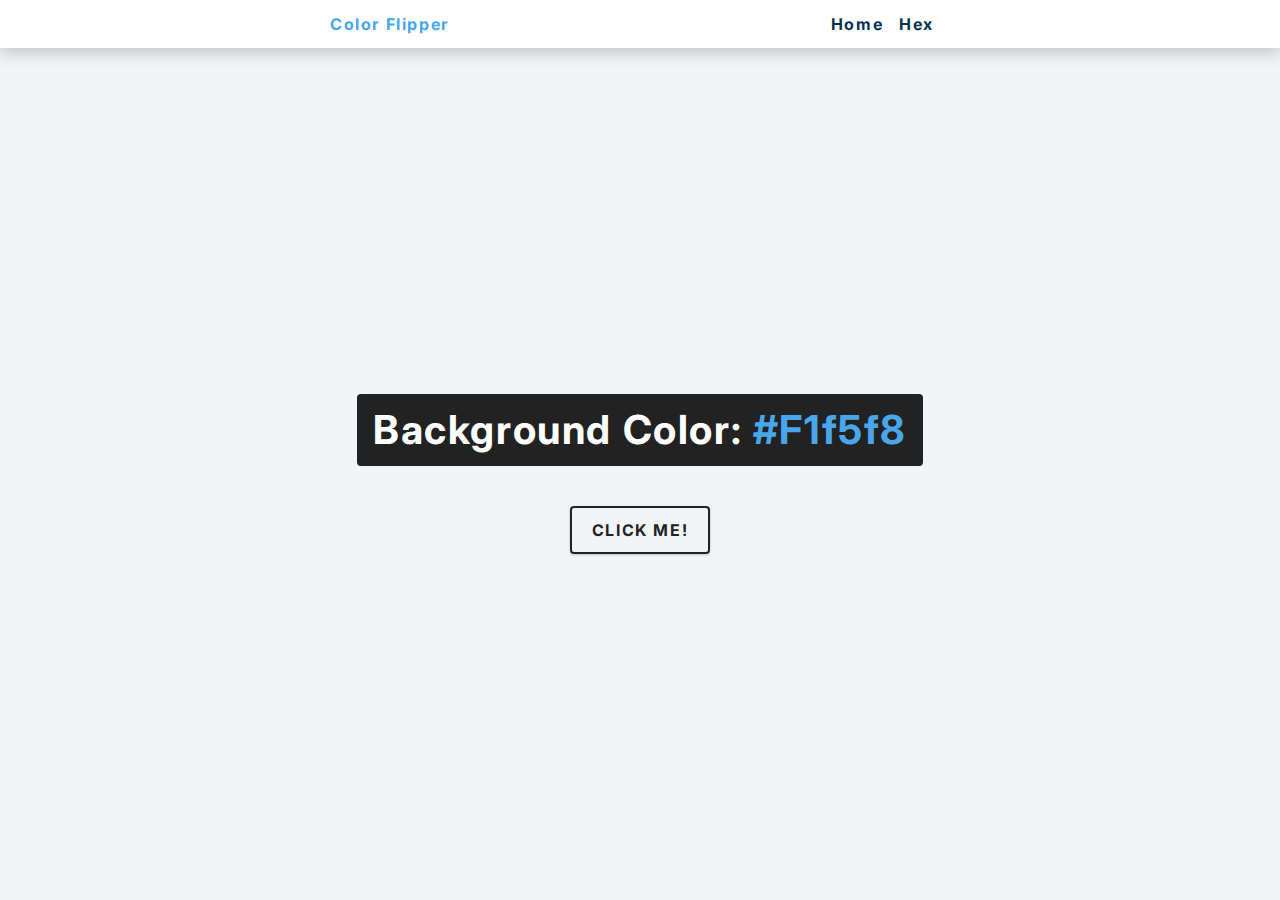
<file: index.html>
<!DOCTYPE html>
<html lang="en">
  <head>
    <meta charset="UTF-8" />
    <meta name="viewport" content="width=device-width, initial-scale=1.0" />
    <title>Color Flipper || Simple</title>
    <link rel="preconnect" href="https://fonts.googleapis.com">
    <link rel="preconnect" href="https://fonts.gstatic.com" crossorigin>
    <link href="https://fonts.googleapis.com/css2?family=Inter:wght@200;400;700;900&family=Poppins:ital,wght@0,400;0,600;0,700;1,900&family=Urbanist:ital,wght@0,100;0,200;0,300;0,400;0,500;0,600;0,700;0,800;1,100;1,200;1,300;1,500;1,600;1,700;1,800&display=swap" rel="stylesheet">
    <!-- styles -->
    <link rel="stylesheet" href="styles.css" />
  </head>
  <body>
    <nav>
      <div class="nav-center">
        <h4>color flipper</h4>
        <ul class="nav-links">
          <li>
            <a href="index.html">Home</a>
          </li>
          <li>
            <a href="./hex.html">Hex</a>
          </li>
        </ul>
      </div>
    </nav>
    <main>
      <div class="container">
        <h2>Background Color: <span class="color">#f1f5f8</span></h2>
        <button id="btn" class="btn btn-hero">
          Click Me!
        </button>
      </div>
    </main>
    <!-- javascript -->
    <script src="app.js"></script>
  </body>
</html>
</file>
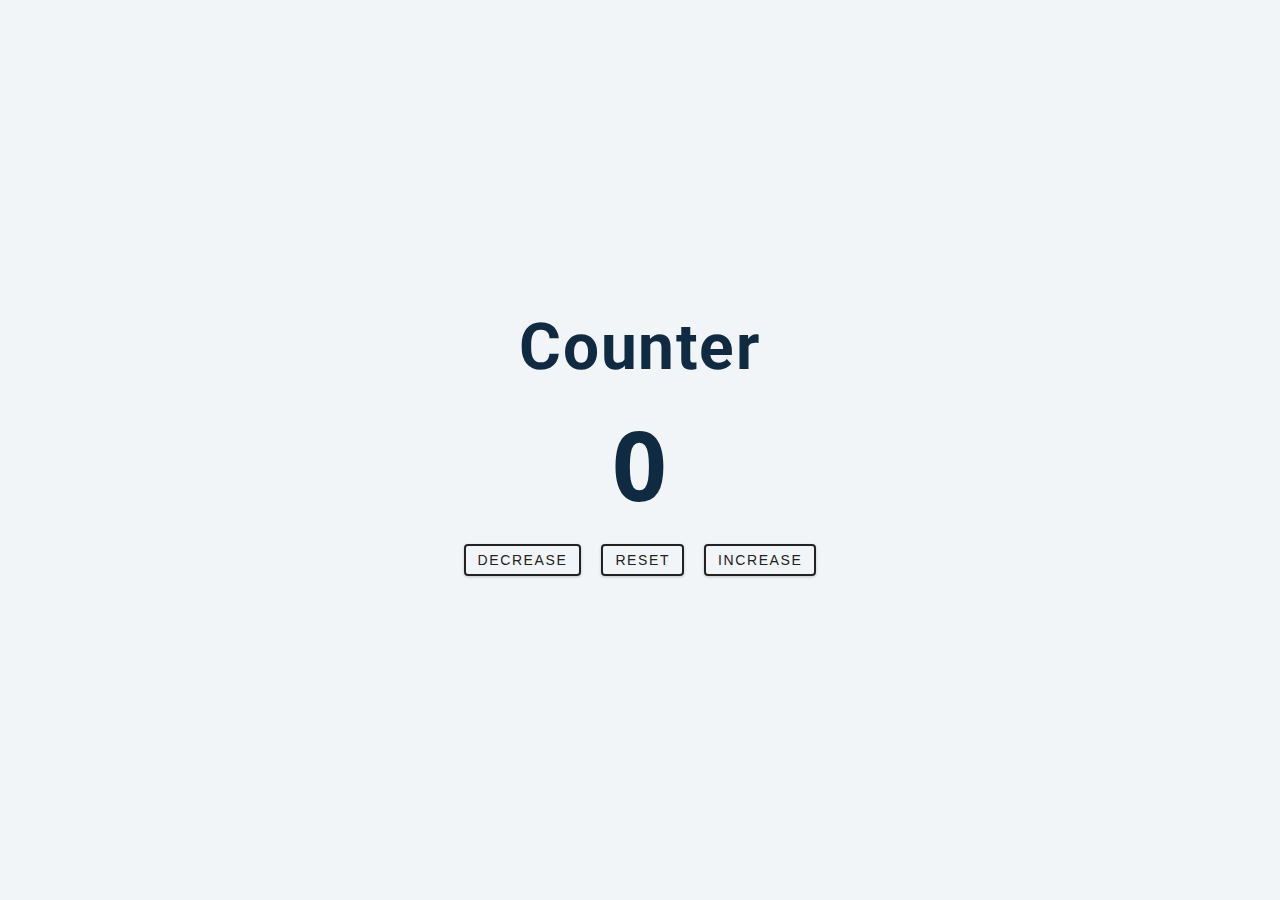
<file: counter/index.html>
<!DOCTYPE html>
<html lang="en">
  <head>
    <meta charset="UTF-8" />
    <meta name="viewport" content="width=device-width, initial-scale=1.0" />
    <title>Counter</title>

    <!-- styles -->
    <link rel="stylesheet" href="styles.css" />
  </head>
  <body>
    <main>
      <div class="container">
        <h1>counter</h1>
        <span id="value">0</span>
        <div class="button-container">
          <button class="btn decrease">decrease</button>
          <button class="btn reset">reset</button>
          <button class="btn increase">increase</button>
        </div>
      </div>
    </main>
    <!-- javascript -->
    <script src="app.js"></script>
  </body>
</html>
</file>
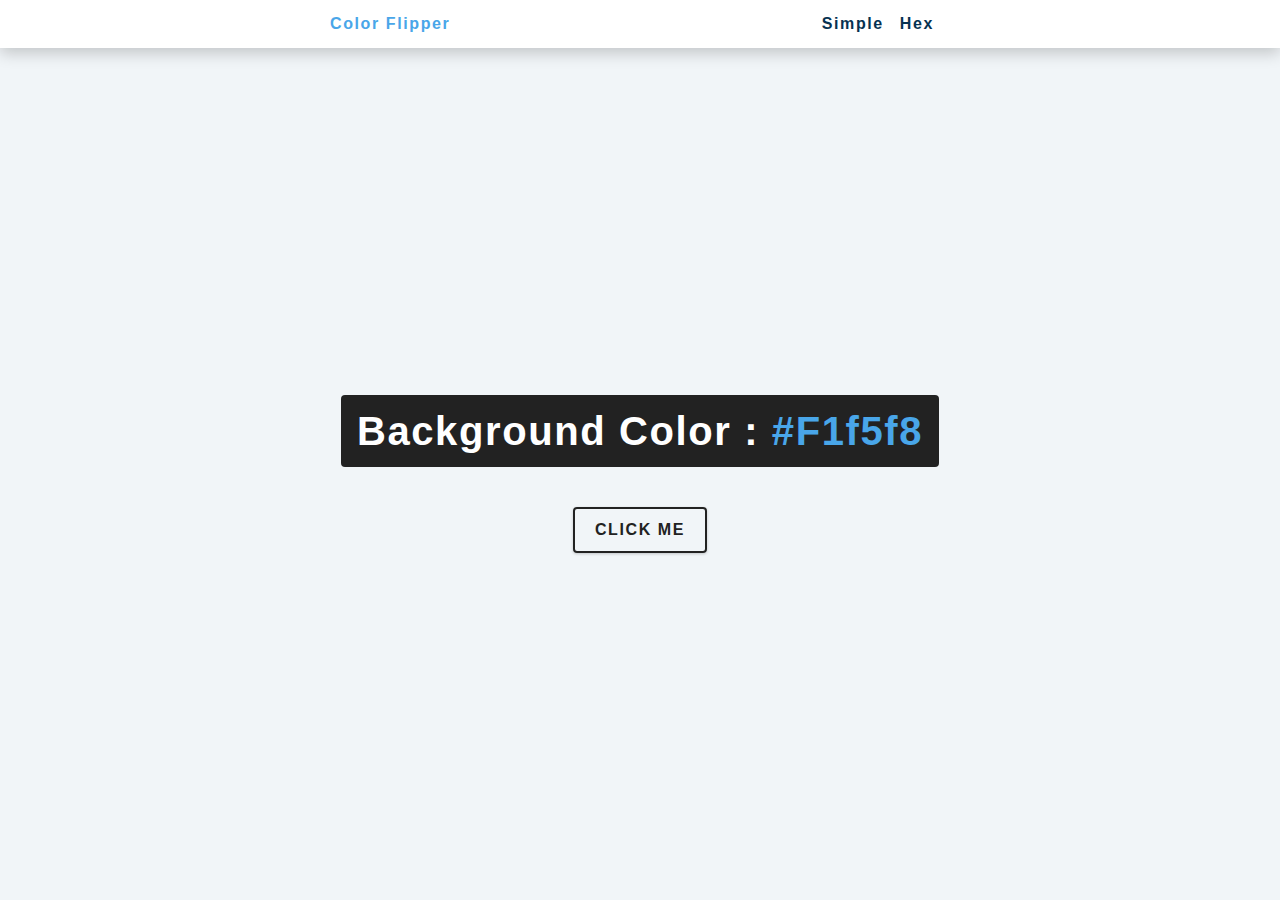
<file: hex.html>
<!DOCTYPE html>
<html lang="en">
  <head>
    <meta charset="UTF-8" />
    <meta name="viewport" content="width=device-width, initial-scale=1.0" />
    <title>
      Color Flipper || Simple
    </title>

    <!-- styles -->
    <link rel="stylesheet" href="styles.css" />
  </head>

  <body>
    <nav>
      <div class="nav-center">
        <h4>color flipper</h4>
        <ul class="nav-links">
          <li><a href="index.html">simple</a></li>
          <li><a href="hex.html">hex</a></li>
        </ul>
      </div>
    </nav>
    <main>
      <div class="container">
        <h2>background color : <span class="color">#f1f5f8</span></h2>
        <button class="btn btn-hero" id="btn">click me</button>
      </div>
    </main>
    <!-- javascript -->
    <script src="hex.js"></script>
  </body>
</html>
</file>
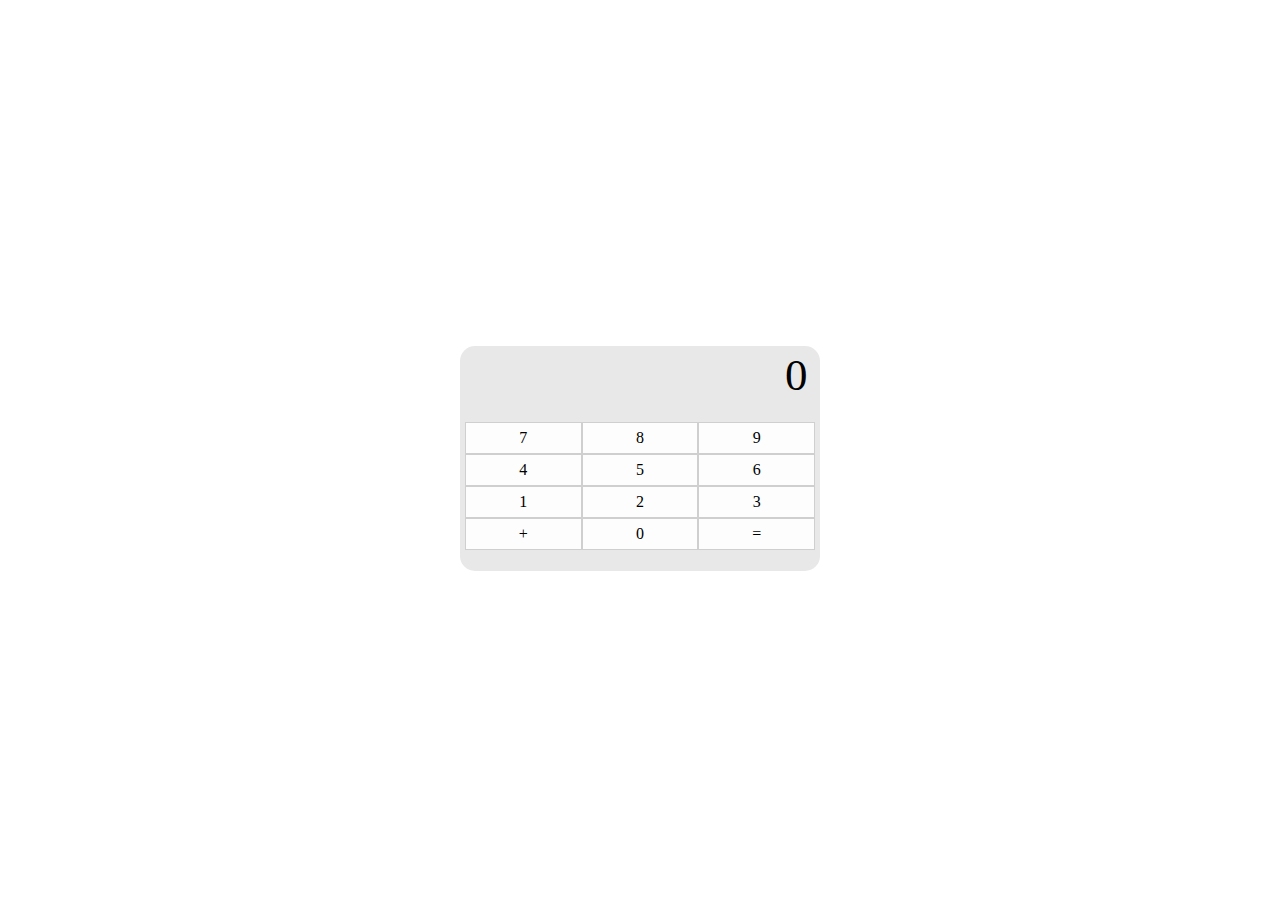
<file: counter/test.html>
<!DOCTYPE html>
<html lang="en">
<head>
    <meta charset="UTF-8">
    <meta http-equiv="X-UA-Compatible" content="IE=edge">
    <meta name="viewport" content="width=device-width, initial-scale=1.0">
    <link rel="stylesheet" href="./test.css">
    <title>Document</title>
</head>
<body>
    <main>
       <div class="container">
           <div class="output">
                0
           </div>
        <ul>
            <li class="btn btn7">
                7
            </li>
            <li class="btn btn8">
                8
            </li>
            <li class="btn btn9">
                9
            </li>
            <li class="btn btn4">
                4
            </li>
            <li class="btn btn5">
                5
            </li>
            <li class="btn btn6">
                6
            </li>
            <li class="btn btn1">
                1
            </li>
            <li class="btn btn2">
                2
            </li>
            <li class="btn btn3">
                3
            </li>
            <li class="btn btn+">
                +
            </li>
            <li class="btn btn0">
                0
            </li>
            <li class="btn btn=">
                =
            </li>
        </ul>
       </div>
    </main>

    <script src="./test.js"></script>
</body>
</html>
</file>
<file: styles.css>
/*
=============== 
Fonts
===============
*/

/*
=============== 
Variables
===============
*/

:root {
  /* dark shades of primary color*/
  --clr-primary-1: hsl(205, 86%, 17%);
  --clr-primary-2: hsl(205, 77%, 27%);
  --clr-primary-3: hsl(205, 72%, 37%);
  --clr-primary-4: hsl(205, 63%, 48%);
  /* primary/main color */
  --clr-primary-5: hsl(205, 78%, 60%);
  /* lighter shades of primary color */
  --clr-primary-6: hsl(205, 89%, 70%);
  --clr-primary-7: hsl(205, 90%, 76%);
  --clr-primary-8: hsl(205, 86%, 81%);
  --clr-primary-9: hsl(205, 90%, 88%);
  --clr-primary-10: hsl(205, 100%, 96%);
  /* darkest grey - used for headings */
  --clr-grey-1: hsl(209, 61%, 16%);
  --clr-grey-2: hsl(211, 39%, 23%);
  --clr-grey-3: hsl(209, 34%, 30%);
  --clr-grey-4: hsl(209, 28%, 39%);
  /* grey used for paragraphs */
  --clr-grey-5: hsl(210, 22%, 49%);
  --clr-grey-6: hsl(209, 23%, 60%);
  --clr-grey-7: hsl(211, 27%, 70%);
  --clr-grey-8: hsl(210, 31%, 80%);
  --clr-grey-9: hsl(212, 33%, 89%);
  --clr-grey-10: hsl(210, 36%, 96%);
  --clr-white: #fff;
  --clr-red-dark: hsl(360, 67%, 44%);
  --clr-red-light: hsl(360, 71%, 66%);
  --clr-green-dark: hsl(125, 67%, 44%);
  --clr-green-light: hsl(125, 71%, 66%);
  --clr-black: #222;
  --ff-primary: 'Inter', sans-serif;
  --ff-secondary: 'Inter', sans-serif;
  --transition: all 0.3s linear;
  --spacing: 0.1rem;
  --radius: 0.25rem;
  --light-shadow: 0 5px 15px rgba(0, 0, 0, 0.1);
  --dark-shadow: 0 5px 15px rgba(0, 0, 0, 0.2);
  --max-width: 1170px;
  --fixed-width: 620px;
}

/*
=============== 
Global Styles
===============
*/

*,
::after,
::before {
  margin: 0;
  padding: 0;
  box-sizing: border-box;
}
body {
  font-family: var(--ff-secondary);
  background: var(--clr-grey-10);
  color: var(--clr-grey-1);
  line-height: 1.5;
  font-size: 0.875rem;
}
ul {
  list-style-type: none;
}
a {
  text-decoration: none;
}
h1,
h2,
h3,
h4 {
  letter-spacing: var(--spacing);
  text-transform: capitalize;
  line-height: 1.25;
  margin-bottom: 0.75rem;
  font-family: var(--ff-primary);
}
h1 {
  font-size: 3rem;
}
h2 {
  font-size: 2rem;
}
h3 {
  font-size: 1.25rem;
}
h4 {
  font-size: 0.875rem;
}
p {
  margin-bottom: 1.25rem;
  color: var(--clr-grey-5);
}
@media screen and (min-width: 800px) {
  h1 {
    font-size: 4rem;
  }
  h2 {
    font-size: 2.5rem;
  }
  h3 {
    font-size: 1.75rem;
  }
  h4 {
    font-size: 1rem;
  }
  body {
    font-size: 1rem;
  }
  h1,
  h2,
  h3,
  h4 {
    line-height: 1;
  }
}
/*  global classes */

/* section */
.section {
  padding: 5rem 0;
}

.section-center {
  width: 90vw;
  margin: 0 auto;
  max-width: 1170px;
}
@media screen and (min-width: 992px) {
  .section-center {
    width: 95vw;
  }
}
main {
  min-height: 100vh;
  display: grid;
  place-items: center;
}

/*
=============== 
Nav
===============
*/
nav {
  background: var(--clr-white);
  height: 3rem;
  display: grid;
  align-items: center;
  box-shadow: var(--dark-shadow);
}
.nav-center {
  width: 90vw;
  max-width: var(--fixed-width);
  margin: 0 auto;
  display: flex;
  align-items: center;
  justify-content: space-between;
}
.nav-center h4 {
  margin-bottom: 0;
  color: var(--clr-primary-5);
}
.nav-links {
  display: flex;
}
nav a {
  text-transform: capitalize;
  font-weight: 700;
  font-size: 1rem;
  color: var(--clr-primary-1);
  letter-spacing: var(--spacing);
  margin-right: 1rem;
}
nav a:hover {
  color: var(--clr-primary-5);
}
/*
=============== 
Container
===============
*/
main {
  min-height: calc(100vh - 3rem);
  display: grid;
  place-items: center;
}
.container {
  text-align: center;
}
.container h2 {
  background: var(--clr-black);
  color: var(--clr-white);
  padding: 1rem;
  border-radius: var(--radius);
  margin-bottom: 2.5rem;
}
.color {
  color: var(--clr-primary-5);
}
.btn-hero {
  font-family: var(--ff-primary);
  text-transform: uppercase;
  background: transparent;
  color: var(--clr-black);
  letter-spacing: var(--spacing);
  display: inline-block;
  font-weight: 700;
  transition: var(--transition);
  border: 2px solid var(--clr-black);
  cursor: pointer;
  box-shadow: 0 1px 3px rgba(0, 0, 0, 0.2);
  border-radius: var(--radius);
  font-size: 1rem;
  padding: 0.75rem 1.25rem;
}
.btn-hero:hover {
  color: var(--clr-white);
  background: var(--clr-black);
}
</file>
<file: counter/styles.css>
/*
=============== 
Fonts
===============
*/
@import url("https://fonts.googleapis.com/css?family=Open+Sans|Roboto:400,700&display=swap");

/*
=============== 
Variables
===============
*/

:root {
  /* dark shades of primary color*/
  --clr-primary-1: hsl(205, 86%, 17%);
  --clr-primary-2: hsl(205, 77%, 27%);
  --clr-primary-3: hsl(205, 72%, 37%);
  --clr-primary-4: hsl(205, 63%, 48%);
  /* primary/main color */
  --clr-primary-5: hsl(205, 78%, 60%);
  /* lighter shades of primary color */
  --clr-primary-6: hsl(205, 89%, 70%);
  --clr-primary-7: hsl(205, 90%, 76%);
  --clr-primary-8: hsl(205, 86%, 81%);
  --clr-primary-9: hsl(205, 90%, 88%);
  --clr-primary-10: hsl(205, 100%, 96%);
  /* darkest grey - used for headings */
  --clr-grey-1: hsl(209, 61%, 16%);
  --clr-grey-2: hsl(211, 39%, 23%);
  --clr-grey-3: hsl(209, 34%, 30%);
  --clr-grey-4: hsl(209, 28%, 39%);
  /* grey used for paragraphs */
  --clr-grey-5: hsl(210, 22%, 49%);
  --clr-grey-6: hsl(209, 23%, 60%);
  --clr-grey-7: hsl(211, 27%, 70%);
  --clr-grey-8: hsl(210, 31%, 80%);
  --clr-grey-9: hsl(212, 33%, 89%);
  --clr-grey-10: hsl(210, 36%, 96%);
  --clr-white: #fff;
  --clr-red-dark: hsl(360, 67%, 44%);
  --clr-red-light: hsl(360, 71%, 66%);
  --clr-green-dark: hsl(125, 67%, 44%);
  --clr-green-light: hsl(125, 71%, 66%);
  --clr-black: #222;
  --ff-primary: "Roboto", sans-serif;
  --ff-secondary: "Open Sans", sans-serif;
  --transition: all 0.3s linear;
  --spacing: 0.1rem;
  --radius: 0.25rem;
  --light-shadow: 0 5px 15px rgba(0, 0, 0, 0.1);
  --dark-shadow: 0 5px 15px rgba(0, 0, 0, 0.2);
  --max-width: 1170px;
  --fixed-width: 620px;
}
/*
=============== 
Global Styles
===============
*/

*,
::after,
::before {
  margin: 0;
  padding: 0;
  box-sizing: border-box;
}
body {
  font-family: var(--ff-secondary);
  background: var(--clr-grey-10);
  color: var(--clr-grey-1);
  line-height: 1.5;
  font-size: 0.875rem;
}
ul {
  list-style-type: none;
}
a {
  text-decoration: none;
}
h1,
h2,
h3,
h4 {
  letter-spacing: var(--spacing);
  text-transform: capitalize;
  line-height: 1.25;
  margin-bottom: 0.75rem;
  font-family: var(--ff-primary);
}
h1 {
  font-size: 3rem;
}
h2 {
  font-size: 2rem;
}
h3 {
  font-size: 1.25rem;
}
h4 {
  font-size: 0.875rem;
}
p {
  margin-bottom: 1.25rem;
  color: var(--clr-grey-5);
}
@media screen and (min-width: 800px) {
  h1 {
    font-size: 4rem;
  }
  h2 {
    font-size: 2.5rem;
  }
  h3 {
    font-size: 1.75rem;
  }
  h4 {
    font-size: 1rem;
  }
  body {
    font-size: 1rem;
  }
  h1,
  h2,
  h3,
  h4 {
    line-height: 1;
  }
}
/*  global classes */

/* section */
.section {
  padding: 5rem 0;
}

.section-center {
  width: 90vw;
  margin: 0 auto;
  max-width: 1170px;
}
@media screen and (min-width: 992px) {
  .section-center {
    width: 95vw;
  }
}
main {
  min-height: 100vh;
  display: grid;
  place-items: center;
}

/*
=============== 
Counter
===============
*/

main {
  min-height: 100vh;
  display: grid;
  place-items: center;
}
.container {
  text-align: center;
}
#value {
  font-size: 6rem;
  font-weight: bold;
}
.btn {
  text-transform: uppercase;
  background: transparent;
  color: var(--clr-black);
  padding: 0.375rem 0.75rem;
  letter-spacing: var(--spacing);
  display: inline-block;
  transition: var(--transition);
  font-size: 0.875rem;
  border: 2px solid var(--clr-black);
  cursor: pointer;
  box-shadow: 0 1px 3px rgba(0, 0, 0, 0.2);
  border-radius: var(--radius);
  margin: 0.5rem;
}
.btn:hover {
  color: var(--clr-white);
  background: var(--clr-black);
}
</file>
<file: counter/test.css>
main{
    display: flex;
    justify-content: center;
    align-items: center;
    height: 100vh;
}

.container {
    background-color: #E8E8E8;
    border-radius: 15px;
    display: flex;
    align-items: center;
    justify-content: space-between;
    flex-direction: column;
}

.output {
    height: 55px;
    width: 100%;
    display: flex;
    align-items: flex-end;
    justify-content: flex-end;
    margin-right: 25px;
    font-size: 45px;
}
ul {
list-style-type: none;
width: 350px;
display: grid;
grid-template-columns: 1fr 1fr 1fr;
justify-content: center;
align-content: center;
border-radius: 15px;
padding: 5px;
grid-gap: 0px 0px;
}

ul > li {
    height: 30px;
    border: rgb(207, 207, 207) 1px solid;
    border-radius: 0px;
    display: grid;
    justify-content: center;
    align-items: center;
    grid-gap: 15px;
    background-color: #FDFDFD;
    cursor: pointer;
}
</file>
